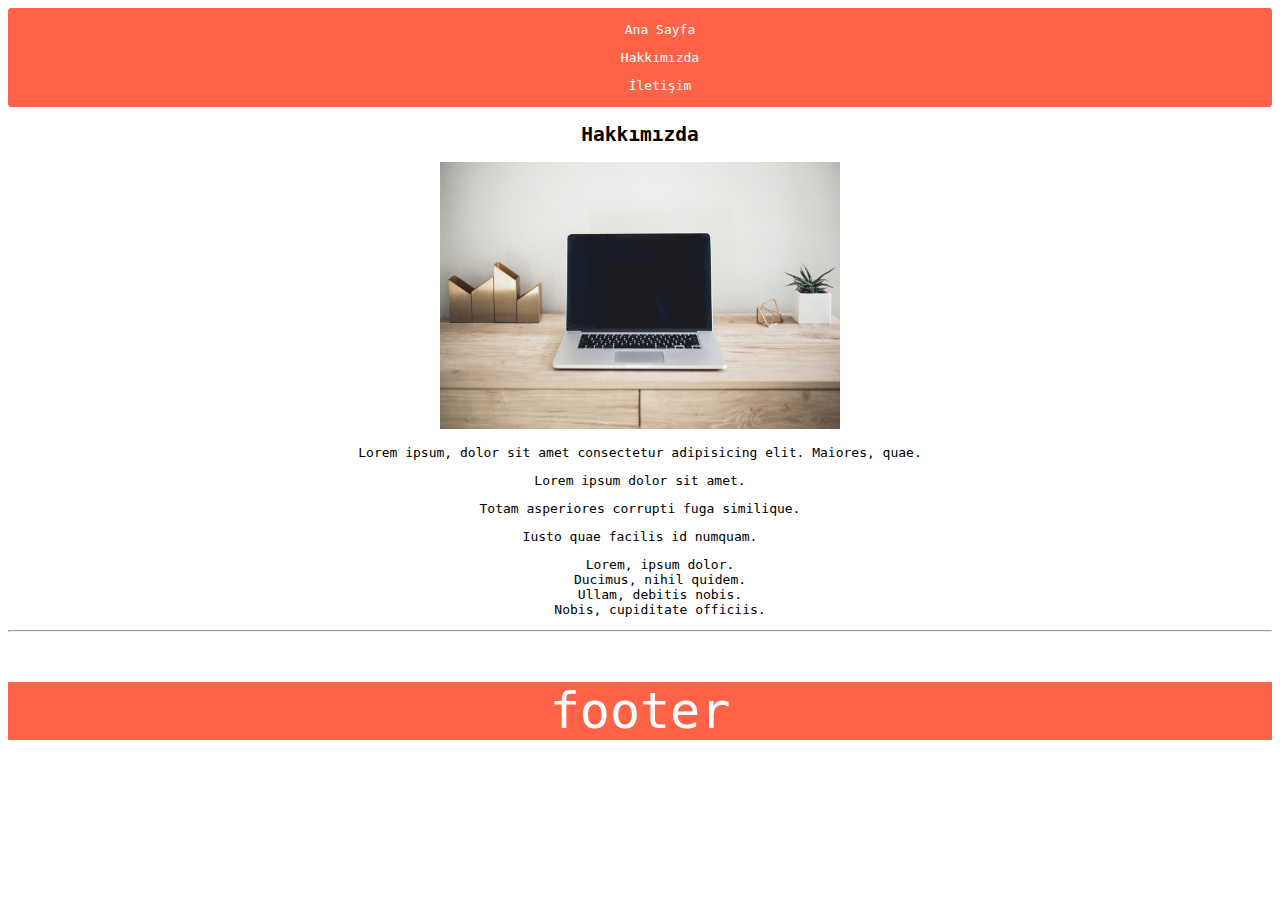
<file: about-us.html>
<!DOCTYPE html>
<html lang="tr">
  <head>
    <meta charset="UTF-8" />
    <meta http-equiv="X-UA-Compatible" content="IE=edge" />
    <meta name="viewport" content="width=device-width, initial-scale=1.0" />
    <title>Hakkımızda | Kodluyoruz</title>
    <link rel="stylesheet" href="css/hakkımızda-us.css" />
  </head>
  <body>
    <!-- navbar - Start -->
    <header>
      <nav>
        <ul>
          <li><a href="index.html">Ana Sayfa</a></li>
        </ul>
        <ul>
          <li><a href="about-us.html">Hakkımızda</a></li>
        </ul>
        <ul>
          <li><a href="contact.html">İletişim</a></li>
        </ul>
      </nav>
    </header>
    <!-- navbar - End -->

    <!-- Content - Start  -->
    <section>
      <!-- Articles - Start -->
      <article>
        <h2>Hakkımızda</h2>
        <img width="400" src="img/laptopımg.jpg" alt="laptop görseli" />
        <p>
          Lorem ipsum, dolor sit amet consectetur adipisicing elit. Maiores,
          quae.
        </p>
        <p>Lorem ipsum dolor sit amet.</p>
        <p>Totam asperiores corrupti fuga similique.</p>
        <p>Iusto quae facilis id numquam.</p>
        <ol>
          <li>Lorem, ipsum dolor.</li>
          <li>Ducimus, nihil quidem.</li>
          <li>Ullam, debitis nobis.</li>
          <li>Nobis, cupiditate officiis.</li>
        </ol>
        <hr />
      </article>

      <!-- Articles - End -->
    </section>
    <!-- Content - End -->

    <!-- Footer - Start -->
    <footer>
      <nav>
        <p>footer</p>
      </nav>
    </footer>
    <!-- Footer - End -->
  </body>
</html>
</file>
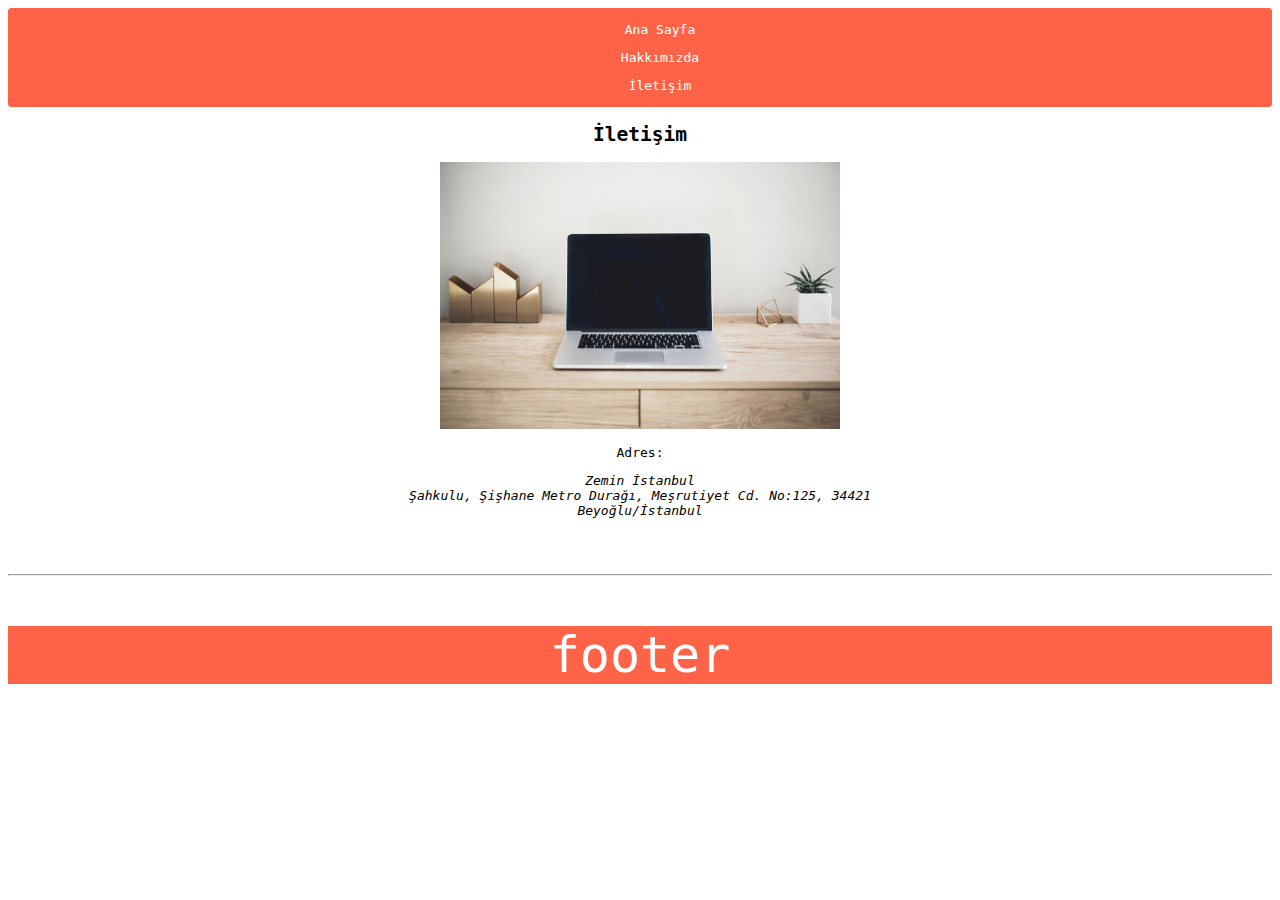
<file: contact.html>
<!DOCTYPE html>
<html lang="tr">
  <head>
    <meta charset="UTF-8" />
    <meta http-equiv="X-UA-Compatible" content="IE=edge" />
    <meta name="viewport" content="width=device-width, initial-scale=1.0" />
    <link rel="stylesheet" href="css/contact.css" />
    <title>İletişim | Kodluyoruz</title>
  </head>
  <body>
    <!-- navbar - Start -->
    <header>
      <nav>
        <ul>
          <li><a href="index.html">Ana Sayfa</a></li>
        </ul>
        <ul>
          <li><a href="about-us.html">Hakkımızda</a></li>
        </ul>
        <ul>
          <li><a href="contact.html">İletişim</a></li>
        </ul>
      </nav>
    </header>
    <!-- navbar - End -->

    <!-- Content - Start  -->
    <section>
      <!-- Articles - Start -->
      <article>
        <h2>İletişim</h2>
        <img width="400" src="img/laptopımg.jpg" alt="laptop görseli" />
        <p>Adres:</p>
        <address>
          Zemin İstanbul <br />
          Şahkulu, Şişhane Metro Durağı, Meşrutiyet Cd. No:125, 34421 <br />
          Beyoğlu/İstanbul
        </address>
        <ul>
          <li><a href="tel:02122807905">0212 280 79 05</a></li>
          <li><a href="mailto:info@kodluyoruz.org">info@kodluyoruz.org</a></li>
        </ul>
        <hr />
      </article>

      <!-- Articles - End -->
    </section>
    <!-- Content - End -->

    <!-- Footer - Start -->
    <footer>
      <nav>
        <p>footer</p>
      </nav>
    </footer>
    <!-- Footer - End -->
  </body>
</html>
</file>
<file: css/hakkımızda-us.css>
* {
  font-family: monospace;
  list-style-type: none;
  text-decoration: none;
  text-align: center;
}

header {
  background: tomato;
  border: 1px solid tomato;
  border-radius: 3px;
}

a {
  color: white;
}

footer {
  background: tomato;
  text-align: center;
  font-size: 50px;
  color: white;
}
</file>
<file: css/contact.css>
* {
  font-family: monospace;
  list-style-type: none;
  text-decoration: none;
  text-align: center;
}

header {
  background: tomato;
  border: 1px solid tomato;
  border-radius: 3px;
}

a {
  color: white;
}

footer {
  background: tomato;
  text-align: center;
  font-size: 50px;
  color: white;
}
</file>
